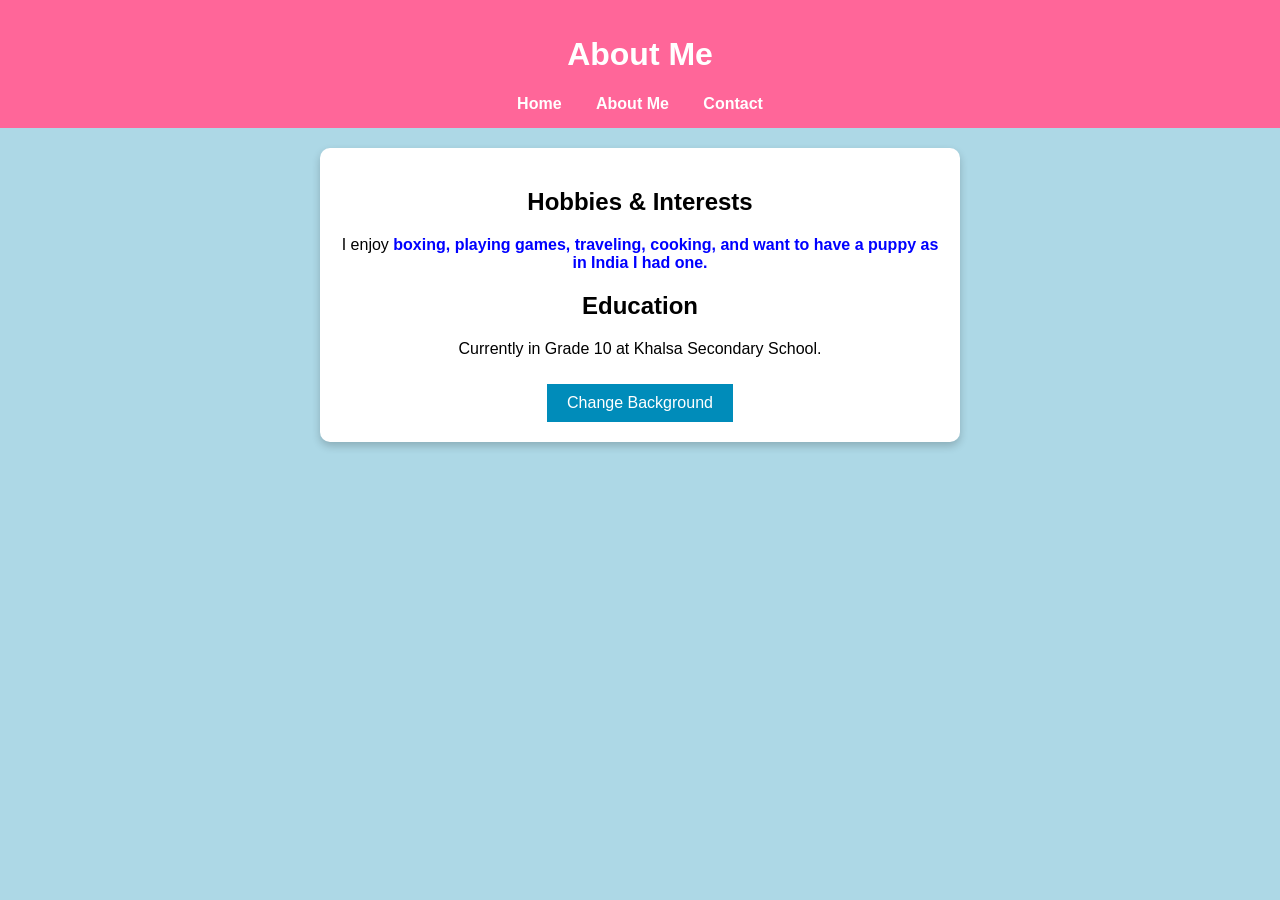
<file: about.html>
<!DOCTYPE html>
<html lang="en">
<head>
    <meta charset="UTF-8">
    <meta name="viewport" content="width=device-width, initial-scale=1.0">
    <title>About Me</title>
    <link rel="stylesheet" href="style.css">
    <style>
        body {
            background-color: lightblue;
            font-family: Arial, sans-serif;
            margin: 0;
            padding: 0;
            text-align: center;
            transition: background-color 0.5s ease;
        }
        header {
            background-color: #ff6699;
            padding: 15px;
        }
        nav a {
            color: white;
            margin: 0 15px;
            text-decoration: none;
            font-weight: bold;
        }
        section {
            max-width: 600px;
            margin: 20px auto;
            padding: 20px;
            background: white;
            border-radius: 10px;
            box-shadow: 0px 4px 8px rgba(0, 0, 0, 0.2);
        }
        span {
            font-weight: bold;
            color: blue;
        }
        button {
            background-color: #008CBA;
            color: white;
            border: none;
            padding: 10px 20px;
            font-size: 16px;
            cursor: pointer;
            margin-top: 10px;
        }
        button:hover {
            background-color: #005f73;
        }
    </style>
</head>
<body>
    <header>
        <h1>About Me</h1>
        <nav>
            <a href="index.html">Home</a>
            <a href="about.html">About Me</a>
            <a href="contact.html">Contact</a>
        </nav>
    </header>

    <section>
        <h2>Hobbies & Interests</h2>
        <p>I enjoy <span>boxing, playing games, traveling, cooking, and want to have a puppy as in India I had one.</span></p>
        
        <h2>Education</h2>
        <p>Currently in Grade 10 at Khalsa Secondary School.</p>

        <button onclick="changeBackground()">Change Background</button>
    </section>

    <script>
        function changeBackground() {
            const colors = ["lightblue", "#ffcccb", "#d1c4e9", "#c8e6c9", "#fff59d"];
            document.body.style.backgroundColor = colors[Math.floor(Math.random() * colors.length)];
        }
    </script>
</body>
</html>
</file>
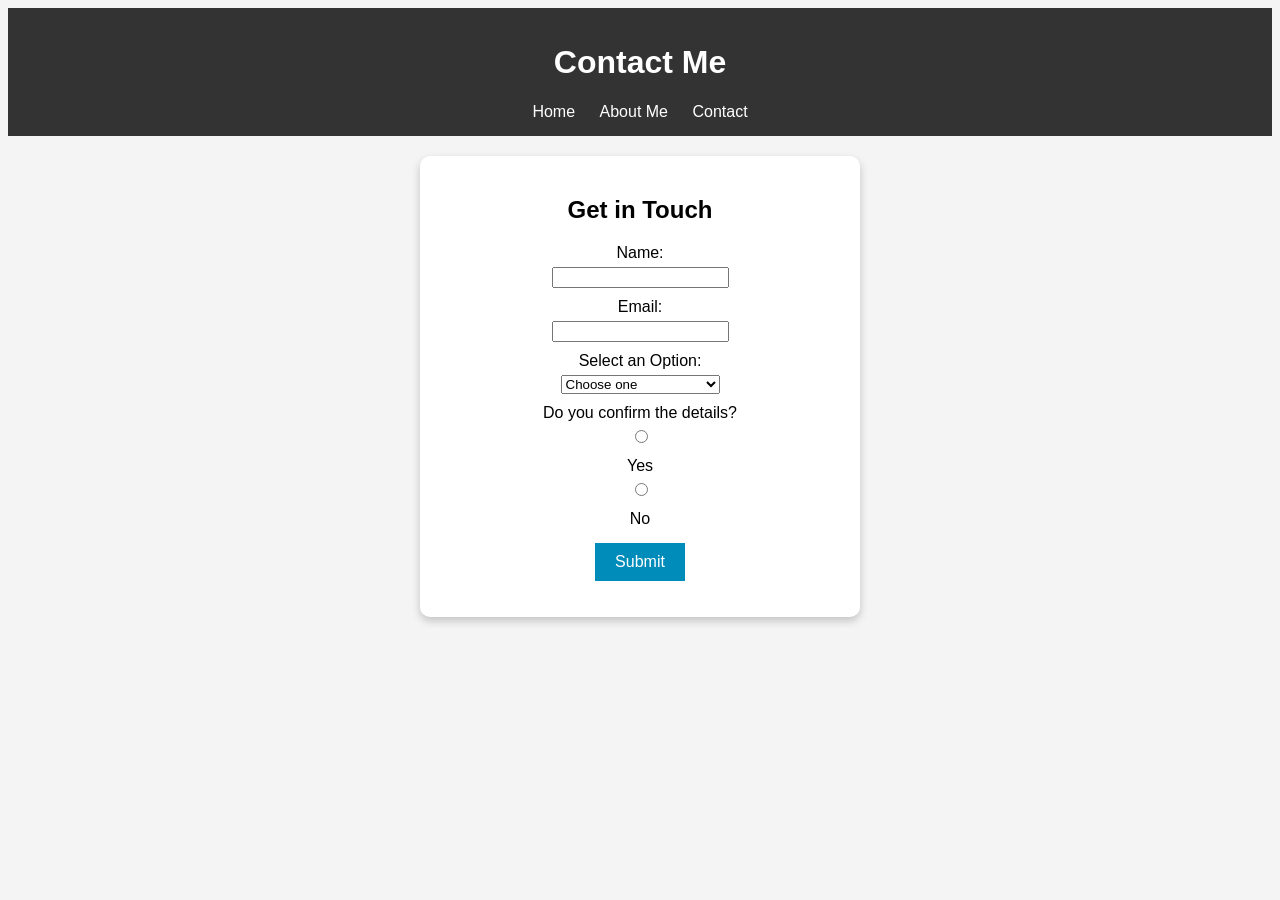
<file: contact.html>
<!DOCTYPE html>
<html lang="en">
<head>
    <title>Contact Me</title>
    <link rel="stylesheet" href="style.css">
    <style>
        body {
            font-family: Arial, sans-serif;
            text-align: center;
            background-color: #f4f4f4;
        }
        header {
            background-color: #333;
            color: white;
            padding: 15px;
        }
        a {
            color: white;
            margin: 0 10px;
            text-decoration: none;
        }
        section {
            background: white;
            max-width: 400px;
            margin: 20px auto;
            padding: 20px;
            border-radius: 10px;
            box-shadow: 0px 4px 8px rgba(0, 0, 0, 0.2);
        }
        label {
            display: block;
            margin: 10px 0 5px;
        }
        button {
            background-color: #008CBA;
            color: white;
            border: none;
            padding: 10px 20px;
            font-size: 16px;
            cursor: pointer;
            margin-top: 10px;
        }
        button:hover {
            background-color: #005f73;
        }
    </style>
</head>
<body>
    <header>
        <h1>Contact Me</h1>
        <a href="index.html">Home</a>
        <a href="about.html">About Me</a>
        <a href="contact.html">Contact</a>
    </header>

    <section>
        <h2>Get in Touch</h2>
        <form onsubmit="return confirmSubmission(event)">
            <label for="name">Name:</label>
            <input type="text" id="name" required>
            
            <label for="email">Email:</label>
            <input type="email" id="email" required>

            <label for="option">Select an Option:</label>
            <select id="option" required>
                <option value="" disabled selected>Choose one</option>
                <option value="question">I have a question</option>
                <option value="feedback">I want to give feedback</option>
                <option value="other">Other</option>
            </select>

            <label>Do you confirm the details?</label>
            <input type="radio" id="confirmYes" name="confirm" value="yes" required>
            <label for="confirmYes">Yes</label>
            
            <input type="radio" id="confirmNo" name="confirm" value="no">
            <label for="confirmNo">No</label>

            <button type="submit">Submit</button>
        </form>
        <p id="message"></p>
    </section>

    <script>
        function confirmSubmission(event) {
            event.preventDefault();  
            const confirmYes = document.getElementById("confirmYes").checked;
            
            if (!confirmYes) {
                document.getElementById("message").innerText = "Please confirm before submitting.";
                return false;
            }

            if (confirm("Are you sure you want to submit?")) {
                document.getElementById("message").innerText = "Form submitted!";
            } else {
                document.getElementById("message").innerText = "Submission canceled.";
            }
        }
    </script>
</body>
</html
</file>
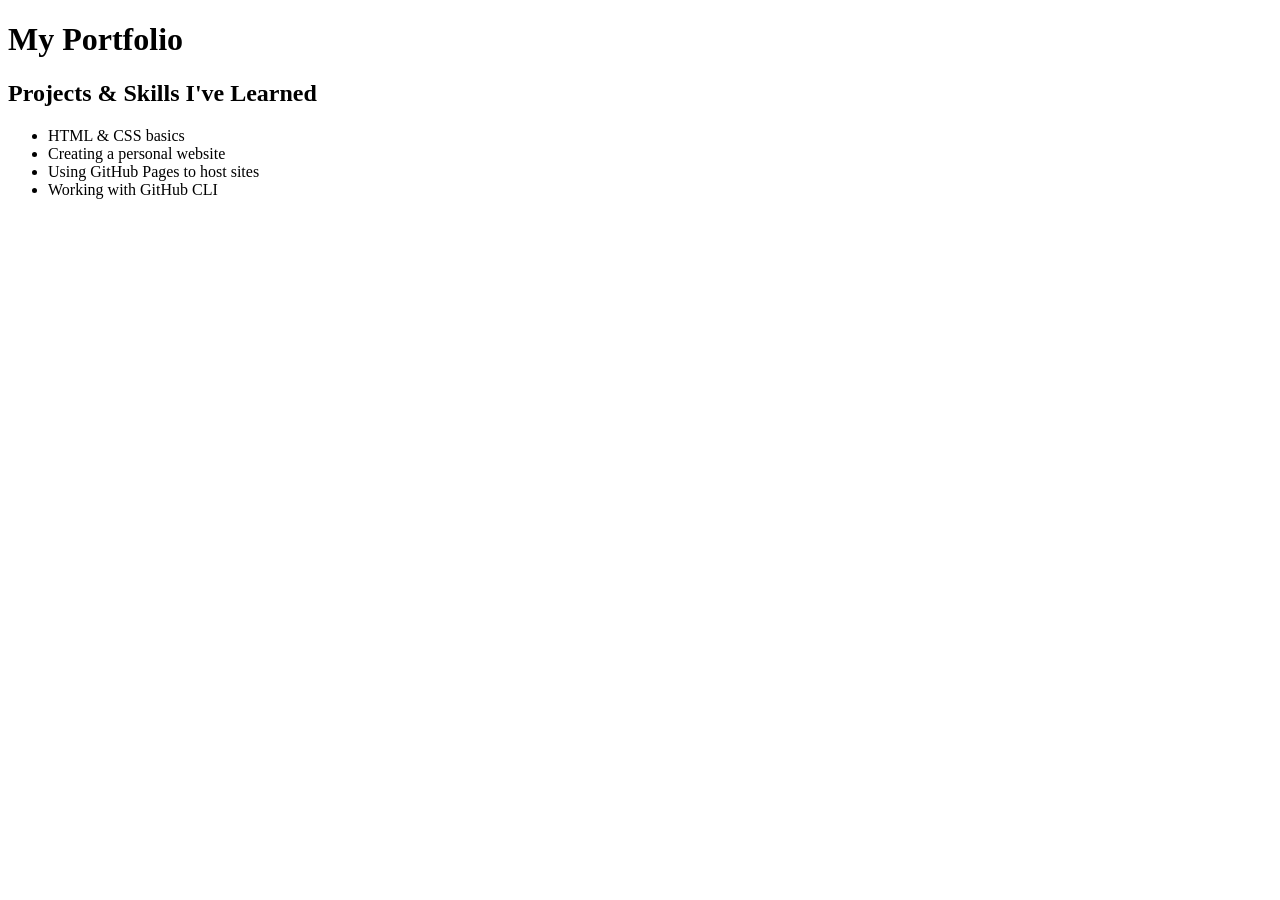
<file: portfolio.html>
<!-- portfolio.html -->
<!DOCTYPE html>
<html lang="en">
<head>
  <meta charset="UTF-8">
  <title>My Portfolio</title>
</head>
<body>
  <h1>My Portfolio</h1>
  <h2>Projects & Skills I've Learned</h2>
  <ul>
    <li>HTML & CSS basics</li>
    <li>Creating a personal website</li>
    <li>Using GitHub Pages to host sites</li>
    <li>Working with GitHub CLI</li>
  </ul>
</body>
</html>
</file>
<file: style.css>
body {
    font-family: Arial, sans-serif;
    text-align: center;
}

header {
    background-color: #333;
    color: white;
    padding: 15px;
}

nav a {
    color: white;
    margin: 10px;
    text-decoration: none;
}

section {
    margin: 20px;
}

button {
    padding: 10px;
    margin-top: 20px;
}
</file>
